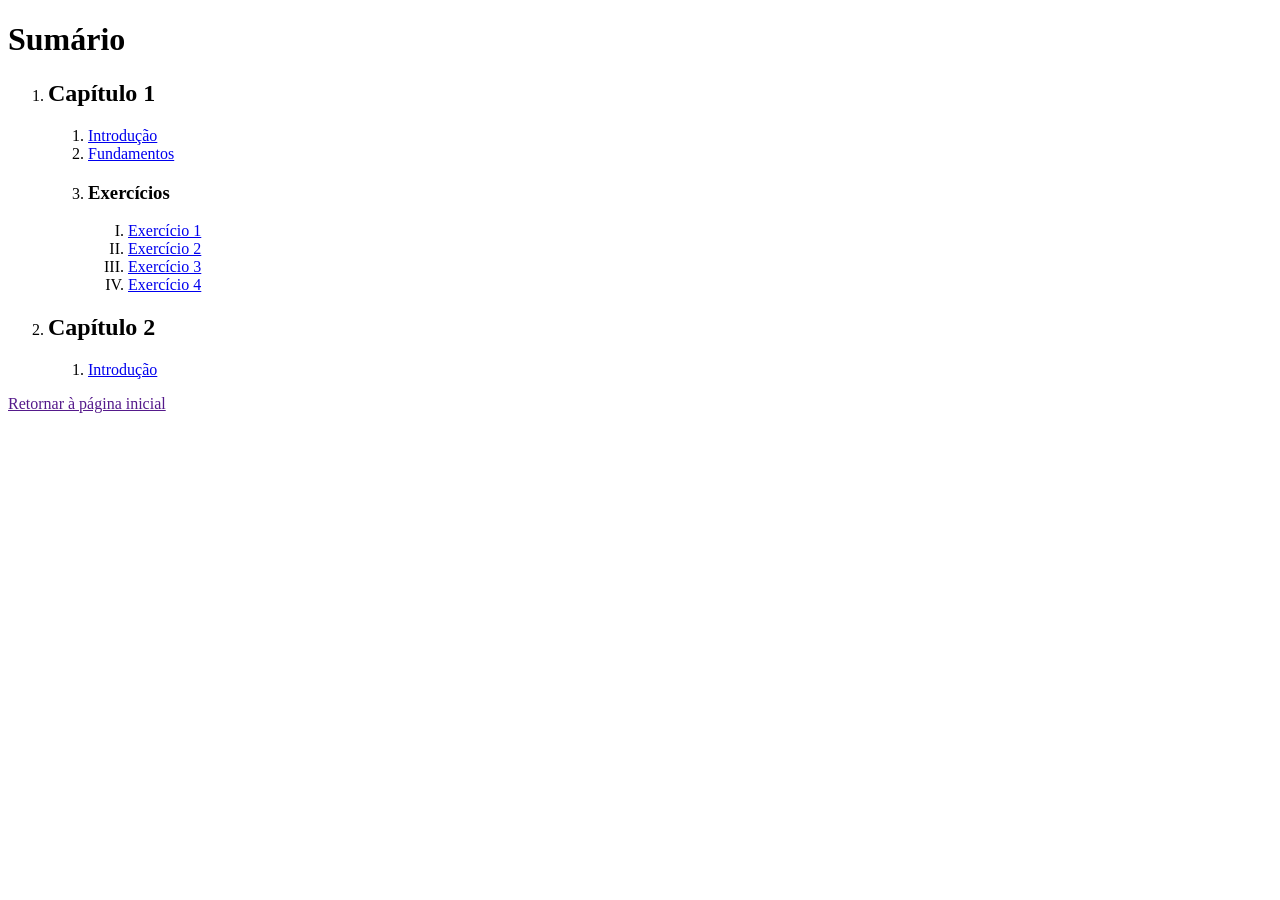
<file: sumario.html>
<!DOCTYPE html>
<html lang="pt-BR">
  <head>
    <meta charset="utf-8" />
    <meta name="viewport" content="width=device-width, initial-scale=1" />
    <meta name="author" content="José Guilherme" />
    <title>Sumário</title>
  </head>
  <body>
    <header>
      <h1>Sumário</h1>
    </header>
    <ol>
      <li>
        <h2>Capítulo 1</h2>
        <ol>
          <li><a href="/ExerciciosHTML/capitulo01/introducao.html">Introdução</a></li>
          <li><a href="/ExerciciosHTML/capitulo01/fundamentos.html">Fundamentos</a></li>
          <li>
            <h3>Exercícios</h3>
            <ol type="I">
              <li><a href="/ExerciciosHTML/capitulo01/exercicios/exercicio01.html">Exercício 1</a></li>
              <li><a href="/ExerciciosHTML/capitulo01/exercicios/exercicio02.html">Exercício 2</a></li>
              <li><a href="/ExerciciosHTML/capitulo01/exercicios/exercicio03.html">Exercício 3</a></li>
              <li><a href="/ExerciciosHTML/capitulo01/exercicios/exercicio04.html">Exercício 4</a></li>
            </ol>
          </li>
        </ol>
      </li>
      <li>
        <h2>Capítulo 2</h2>
        <ol>
          <li><a href="/ExerciciosHTML/capitulo02/introducao.html">Introdução</a></li>
        </ol>
      </li>
    </ol>
    <a href="">Retornar à página inicial</a>
  </body>
</html>
</file>
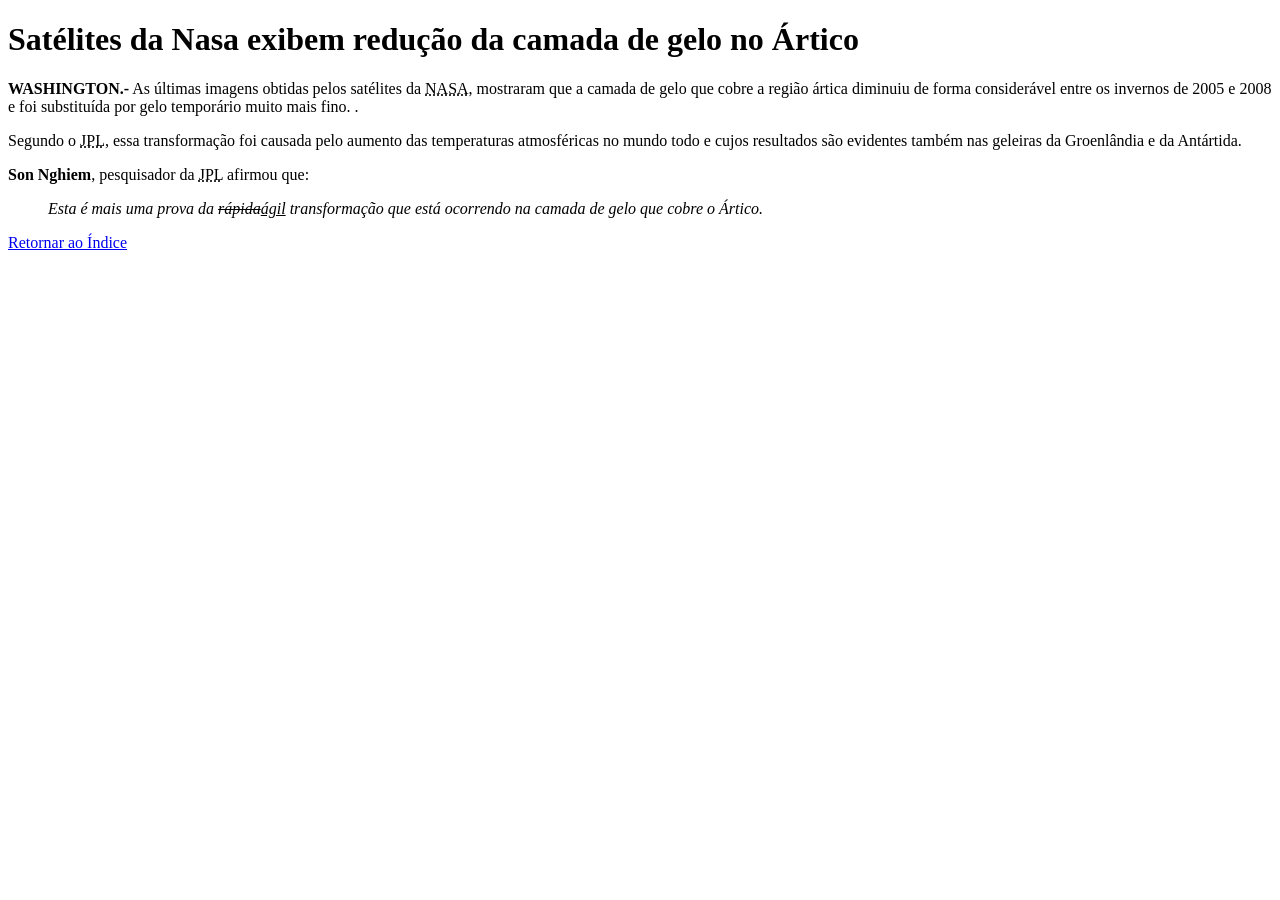
<file: capitulo01/fundamentos.html>
<!DOCTYPE html>
<html lang="pt-BR">
  <head>
    <meta charset="utf-8" />
    <meta name="viewport" content="width=device-width, initial-scale=1" />
    <meta name="author" content="José Guilherme" />
    <title>Fundamentos</title>
  </head>
  <body>
    <header>
      <h1>Satélites da Nasa exibem redução da camada de gelo no Ártico</h1>
    </header>

    <section>
      <p>
        <strong>WASHINGTON.-</strong> As últimas imagens obtidas pelos satélites
        da
        <abbr title="National Aeronautics and Space Administration">NASA</abbr>,
        mostraram que a camada de gelo que cobre a região ártica diminuiu de
        forma considerável entre os invernos de 2005 e 2008 e foi substituída
        por gelo temporário muito mais fino. .
      </p>

      <p>
        Segundo o
        <abbr title="Jet Propulsion Laboratory">JPL</abbr>, essa transformação
        foi causada pelo aumento das temperaturas atmosféricas no mundo todo e
        cujos resultados são evidentes também nas geleiras da Groenlândia e da
        Antártida.
      </p>

      <strong>Son Nghiem</strong>, pesquisador da
      <abbr title="Jet Propulsion Laboratory">JPL</abbr> afirmou que:
      <blockquote>
        <i
          >Esta é mais uma prova da <del>rápida</del
          ><ins>ágil</ins> transformação que está ocorrendo na camada de gelo
          que cobre o Ártico.</i
        >
      </blockquote>
    </section>

    <a href="/index.html">Retornar ao Índice</a>
  </body>
</html>
</file>
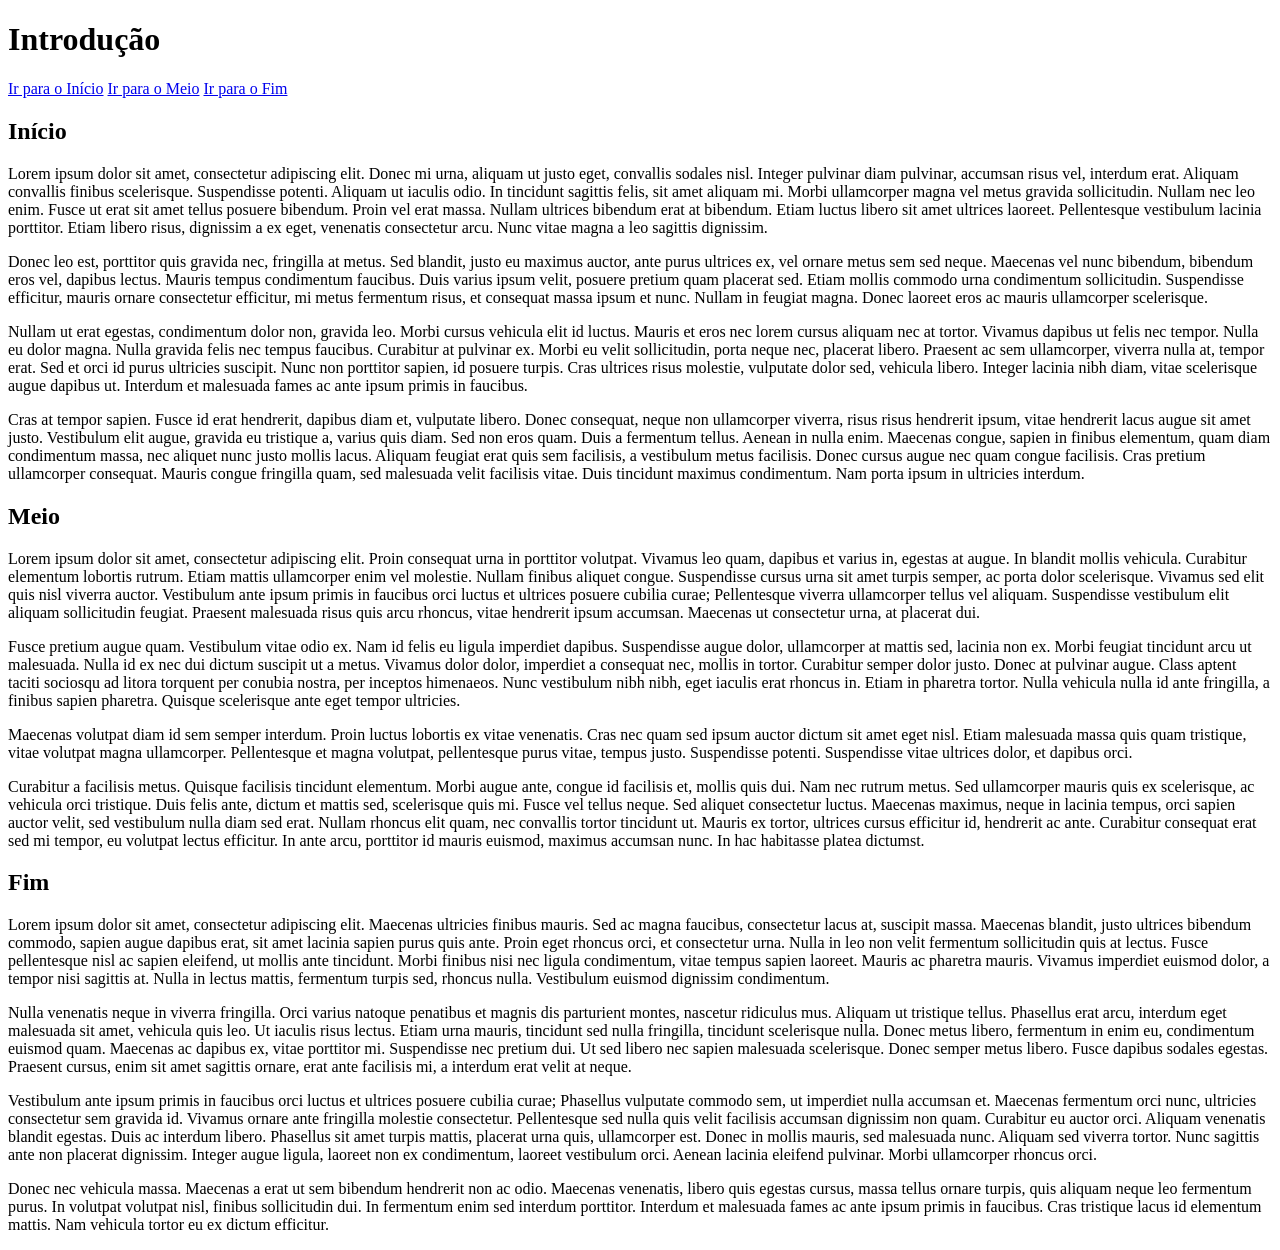
<file: capitulo01/introducao.html>
<!DOCTYPE html>
<html lang="pt-BR">
  <head>
    <meta charset="utf-8" />
    <meta name="viewport" content="width=device-width, initial-scale=1" />
    <meta name="author" content="José Guilherme" />
    <title>Introdução</title>
  </head>
  <body>
    <header>
      <h1>Introdução</h1>
    </header>
    <div>
      <a href="#inicio">Ir para o Início</a>
      <a href="#meio">Ir para o Meio</a>
      <a href="#fim">Ir para o Fim</a>
    </div>
    <section id="inicio">
      <h2>Início</h2>
      <p>
        Lorem ipsum dolor sit amet, consectetur adipiscing elit. Donec mi urna,
        aliquam ut justo eget, convallis sodales nisl. Integer pulvinar diam
        pulvinar, accumsan risus vel, interdum erat. Aliquam convallis finibus
        scelerisque. Suspendisse potenti. Aliquam ut iaculis odio. In tincidunt
        sagittis felis, sit amet aliquam mi. Morbi ullamcorper magna vel metus
        gravida sollicitudin. Nullam nec leo enim. Fusce ut erat sit amet tellus
        posuere bibendum. Proin vel erat massa. Nullam ultrices bibendum erat at
        bibendum. Etiam luctus libero sit amet ultrices laoreet. Pellentesque
        vestibulum lacinia porttitor. Etiam libero risus, dignissim a ex eget,
        venenatis consectetur arcu. Nunc vitae magna a leo sagittis dignissim.
      </p>

      <p>
        Donec leo est, porttitor quis gravida nec, fringilla at metus. Sed
        blandit, justo eu maximus auctor, ante purus ultrices ex, vel ornare
        metus sem sed neque. Maecenas vel nunc bibendum, bibendum eros vel,
        dapibus lectus. Mauris tempus condimentum faucibus. Duis varius ipsum
        velit, posuere pretium quam placerat sed. Etiam mollis commodo urna
        condimentum sollicitudin. Suspendisse efficitur, mauris ornare
        consectetur efficitur, mi metus fermentum risus, et consequat massa
        ipsum et nunc. Nullam in feugiat magna. Donec laoreet eros ac mauris
        ullamcorper scelerisque.
      </p>

      <p>
        Nullam ut erat egestas, condimentum dolor non, gravida leo. Morbi cursus
        vehicula elit id luctus. Mauris et eros nec lorem cursus aliquam nec at
        tortor. Vivamus dapibus ut felis nec tempor. Nulla eu dolor magna. Nulla
        gravida felis nec tempus faucibus. Curabitur at pulvinar ex. Morbi eu
        velit sollicitudin, porta neque nec, placerat libero. Praesent ac sem
        ullamcorper, viverra nulla at, tempor erat. Sed et orci id purus
        ultricies suscipit. Nunc non porttitor sapien, id posuere turpis. Cras
        ultrices risus molestie, vulputate dolor sed, vehicula libero. Integer
        lacinia nibh diam, vitae scelerisque augue dapibus ut. Interdum et
        malesuada fames ac ante ipsum primis in faucibus.
      </p>

      <p>
        Cras at tempor sapien. Fusce id erat hendrerit, dapibus diam et,
        vulputate libero. Donec consequat, neque non ullamcorper viverra, risus
        risus hendrerit ipsum, vitae hendrerit lacus augue sit amet justo.
        Vestibulum elit augue, gravida eu tristique a, varius quis diam. Sed non
        eros quam. Duis a fermentum tellus. Aenean in nulla enim. Maecenas
        congue, sapien in finibus elementum, quam diam condimentum massa, nec
        aliquet nunc justo mollis lacus. Aliquam feugiat erat quis sem
        facilisis, a vestibulum metus facilisis. Donec cursus augue nec quam
        congue facilisis. Cras pretium ullamcorper consequat. Mauris congue
        fringilla quam, sed malesuada velit facilisis vitae. Duis tincidunt
        maximus condimentum. Nam porta ipsum in ultricies interdum.
      </p>
    </section>
    <section id="meio">
      <h2>Meio</h2>
      <p>
        Lorem ipsum dolor sit amet, consectetur adipiscing elit. Proin consequat
        urna in porttitor volutpat. Vivamus leo quam, dapibus et varius in,
        egestas at augue. In blandit mollis vehicula. Curabitur elementum
        lobortis rutrum. Etiam mattis ullamcorper enim vel molestie. Nullam
        finibus aliquet congue. Suspendisse cursus urna sit amet turpis semper,
        ac porta dolor scelerisque. Vivamus sed elit quis nisl viverra auctor.
        Vestibulum ante ipsum primis in faucibus orci luctus et ultrices posuere
        cubilia curae; Pellentesque viverra ullamcorper tellus vel aliquam.
        Suspendisse vestibulum elit aliquam sollicitudin feugiat. Praesent
        malesuada risus quis arcu rhoncus, vitae hendrerit ipsum accumsan.
        Maecenas ut consectetur urna, at placerat dui.
      </p>

      <p>
        Fusce pretium augue quam. Vestibulum vitae odio ex. Nam id felis eu
        ligula imperdiet dapibus. Suspendisse augue dolor, ullamcorper at mattis
        sed, lacinia non ex. Morbi feugiat tincidunt arcu ut malesuada. Nulla id
        ex nec dui dictum suscipit ut a metus. Vivamus dolor dolor, imperdiet a
        consequat nec, mollis in tortor. Curabitur semper dolor justo. Donec at
        pulvinar augue. Class aptent taciti sociosqu ad litora torquent per
        conubia nostra, per inceptos himenaeos. Nunc vestibulum nibh nibh, eget
        iaculis erat rhoncus in. Etiam in pharetra tortor. Nulla vehicula nulla
        id ante fringilla, a finibus sapien pharetra. Quisque scelerisque ante
        eget tempor ultricies.
      </p>

      <p>
        Maecenas volutpat diam id sem semper interdum. Proin luctus lobortis ex
        vitae venenatis. Cras nec quam sed ipsum auctor dictum sit amet eget
        nisl. Etiam malesuada massa quis quam tristique, vitae volutpat magna
        ullamcorper. Pellentesque et magna volutpat, pellentesque purus vitae,
        tempus justo. Suspendisse potenti. Suspendisse vitae ultrices dolor, et
        dapibus orci.
      </p>

      <p>
        Curabitur a facilisis metus. Quisque facilisis tincidunt elementum.
        Morbi augue ante, congue id facilisis et, mollis quis dui. Nam nec
        rutrum metus. Sed ullamcorper mauris quis ex scelerisque, ac vehicula
        orci tristique. Duis felis ante, dictum et mattis sed, scelerisque quis
        mi. Fusce vel tellus neque. Sed aliquet consectetur luctus. Maecenas
        maximus, neque in lacinia tempus, orci sapien auctor velit, sed
        vestibulum nulla diam sed erat. Nullam rhoncus elit quam, nec convallis
        tortor tincidunt ut. Mauris ex tortor, ultrices cursus efficitur id,
        hendrerit ac ante. Curabitur consequat erat sed mi tempor, eu volutpat
        lectus efficitur. In ante arcu, porttitor id mauris euismod, maximus
        accumsan nunc. In hac habitasse platea dictumst.
      </p>
    </section>
    <section id="fim">
      <h2>Fim</h2>
      <p>
        Lorem ipsum dolor sit amet, consectetur adipiscing elit. Maecenas
        ultricies finibus mauris. Sed ac magna faucibus, consectetur lacus at,
        suscipit massa. Maecenas blandit, justo ultrices bibendum commodo,
        sapien augue dapibus erat, sit amet lacinia sapien purus quis ante.
        Proin eget rhoncus orci, et consectetur urna. Nulla in leo non velit
        fermentum sollicitudin quis at lectus. Fusce pellentesque nisl ac sapien
        eleifend, ut mollis ante tincidunt. Morbi finibus nisi nec ligula
        condimentum, vitae tempus sapien laoreet. Mauris ac pharetra mauris.
        Vivamus imperdiet euismod dolor, a tempor nisi sagittis at. Nulla in
        lectus mattis, fermentum turpis sed, rhoncus nulla. Vestibulum euismod
        dignissim condimentum.
      </p>

      <p>
        Nulla venenatis neque in viverra fringilla. Orci varius natoque
        penatibus et magnis dis parturient montes, nascetur ridiculus mus.
        Aliquam ut tristique tellus. Phasellus erat arcu, interdum eget
        malesuada sit amet, vehicula quis leo. Ut iaculis risus lectus. Etiam
        urna mauris, tincidunt sed nulla fringilla, tincidunt scelerisque nulla.
        Donec metus libero, fermentum in enim eu, condimentum euismod quam.
        Maecenas ac dapibus ex, vitae porttitor mi. Suspendisse nec pretium dui.
        Ut sed libero nec sapien malesuada scelerisque. Donec semper metus
        libero. Fusce dapibus sodales egestas. Praesent cursus, enim sit amet
        sagittis ornare, erat ante facilisis mi, a interdum erat velit at neque.
      </p>

      <p>
        Vestibulum ante ipsum primis in faucibus orci luctus et ultrices posuere
        cubilia curae; Phasellus vulputate commodo sem, ut imperdiet nulla
        accumsan et. Maecenas fermentum orci nunc, ultricies consectetur sem
        gravida id. Vivamus ornare ante fringilla molestie consectetur.
        Pellentesque sed nulla quis velit facilisis accumsan dignissim non quam.
        Curabitur eu auctor orci. Aliquam venenatis blandit egestas. Duis ac
        interdum libero. Phasellus sit amet turpis mattis, placerat urna quis,
        ullamcorper est. Donec in mollis mauris, sed malesuada nunc. Aliquam sed
        viverra tortor. Nunc sagittis ante non placerat dignissim. Integer augue
        ligula, laoreet non ex condimentum, laoreet vestibulum orci. Aenean
        lacinia eleifend pulvinar. Morbi ullamcorper rhoncus orci.
      </p>

      <p>
        Donec nec vehicula massa. Maecenas a erat ut sem bibendum hendrerit non
        ac odio. Maecenas venenatis, libero quis egestas cursus, massa tellus
        ornare turpis, quis aliquam neque leo fermentum purus. In volutpat
        volutpat nisl, finibus sollicitudin dui. In fermentum enim sed interdum
        porttitor. Interdum et malesuada fames ac ante ipsum primis in faucibus.
        Cras tristique lacus id elementum mattis. Nam vehicula tortor eu ex
        dictum efficitur.
      </p>
    </section>
  </body>
</html>
</file>
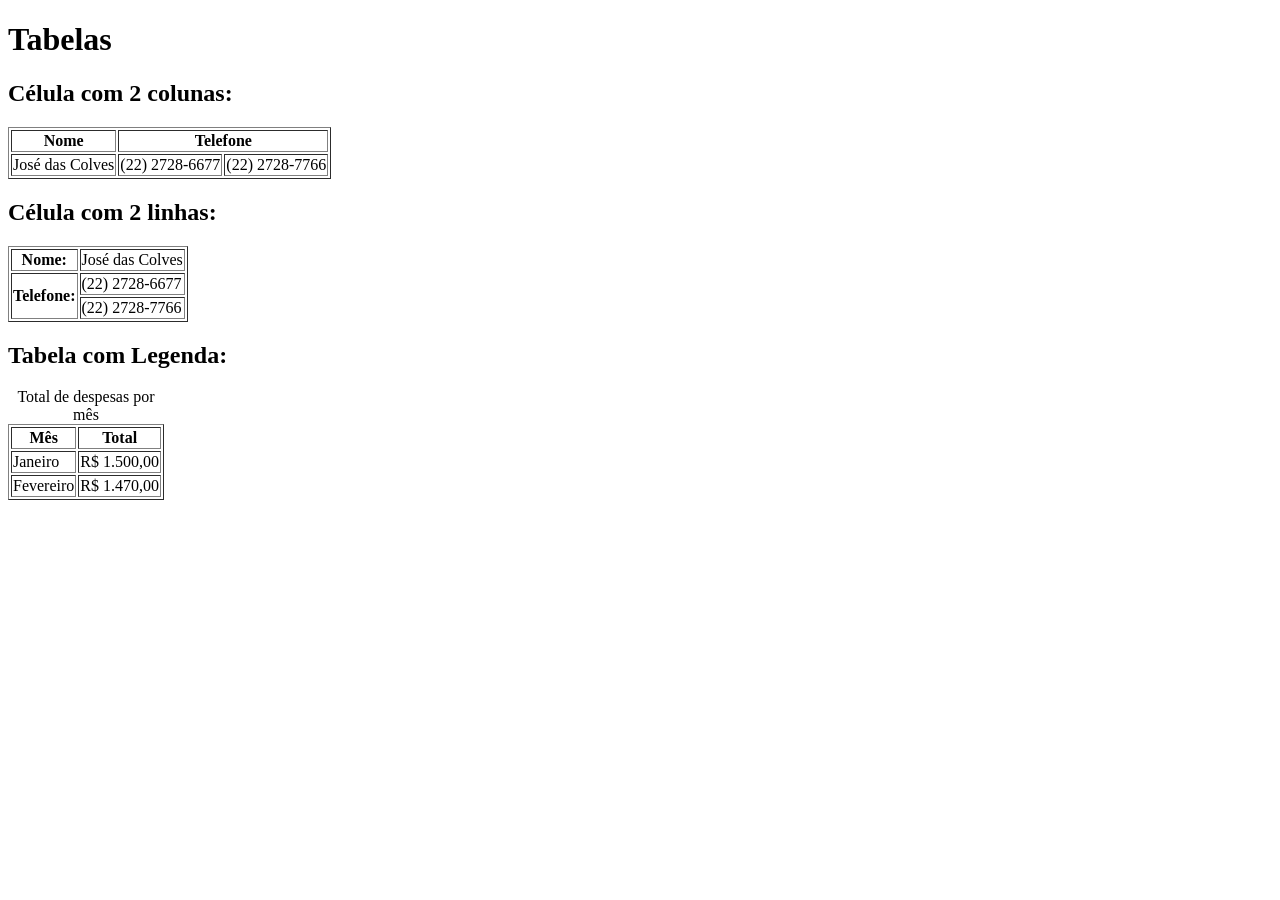
<file: capitulo01/exercicios/exercicio01.html>
<!DOCTYPE html>
<html lang="pt-BR">
  <head>
    <meta charset="utf-8" />
    <meta name="viewport" content="width=device-width, initial-scale=1" />
    <meta name="author" content="José Guilherme" />
    <title>Exercício 1</title>
  </head>
  <body>
    <header><h1>Tabelas</h1></header>

    <section>
      <h2>Célula com 2 colunas:</h2>
      <table border="1">
        <tr>
          <th>Nome</th>
          <th colspan="2">Telefone</th>
        </tr>
        <tr>
          <td>José das Colves</td>
          <td>(22) 2728-6677</td>
          <td>(22) 2728-7766</td>
        </tr>
      </table>
    </section>

    <section>
      <h2>Célula com 2 linhas:</h2>

      <table border="1">
        <tr>
          <th>Nome:</th>
          <td>José das Colves</td>
        </tr>

        <tr>
          <th rowspan="2">Telefone:</th>
          <td>(22) 2728-6677</td>
        </tr>

        <tr>
          <td>(22) 2728-7766</td>
        </tr>
      </table>
    </section>

    <section>
      <h2>Tabela com Legenda:</h2>
      <table border="1">
        <caption>
          Total de despesas por mês
        </caption>
        <tr>
          <th>Mês</th>
          <th>Total</th>
        </tr>
        <tr>
          <td>Janeiro</td>
          <td>R$ 1.500,00</td>
        </tr>
        <tr>
          <td>Fevereiro</td>
          <td>R$ 1.470,00</td>
        </tr>
      </table>
    </section>
  </body>
</html>
</file>
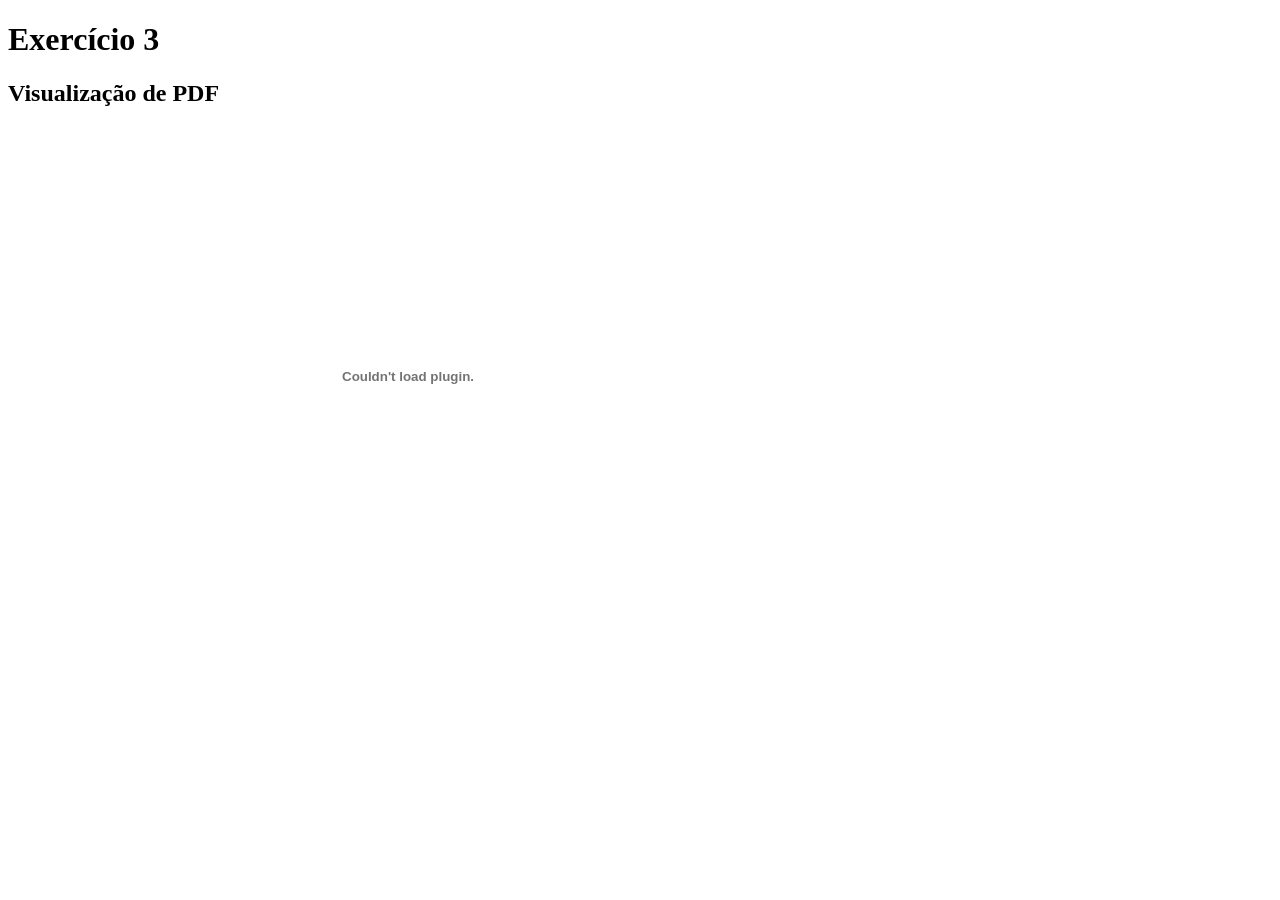
<file: capitulo01/exercicios/exercicio03.html>
<!DOCTYPE html>
<html lang="pt-BR">
  <head>
    <meta charset="utf-8" />
    <meta name="viewport" content="width=device-width, initial-scale=1" />
    <meta name="author" content="José Guilherme" />
    <title>Exercício 3</title>
  </head>
  <body>
    <header>
      <h1>Exercício 3</h1>
    </header>

    <section>
      <h2>Visualização de PDF</h2>
      <object
        data="https://docs.marklogic.com/guide/node-dev.pdf"
        width="800"
        height="500"
      ></object>
    </section>
  </body>
</html>
</file>
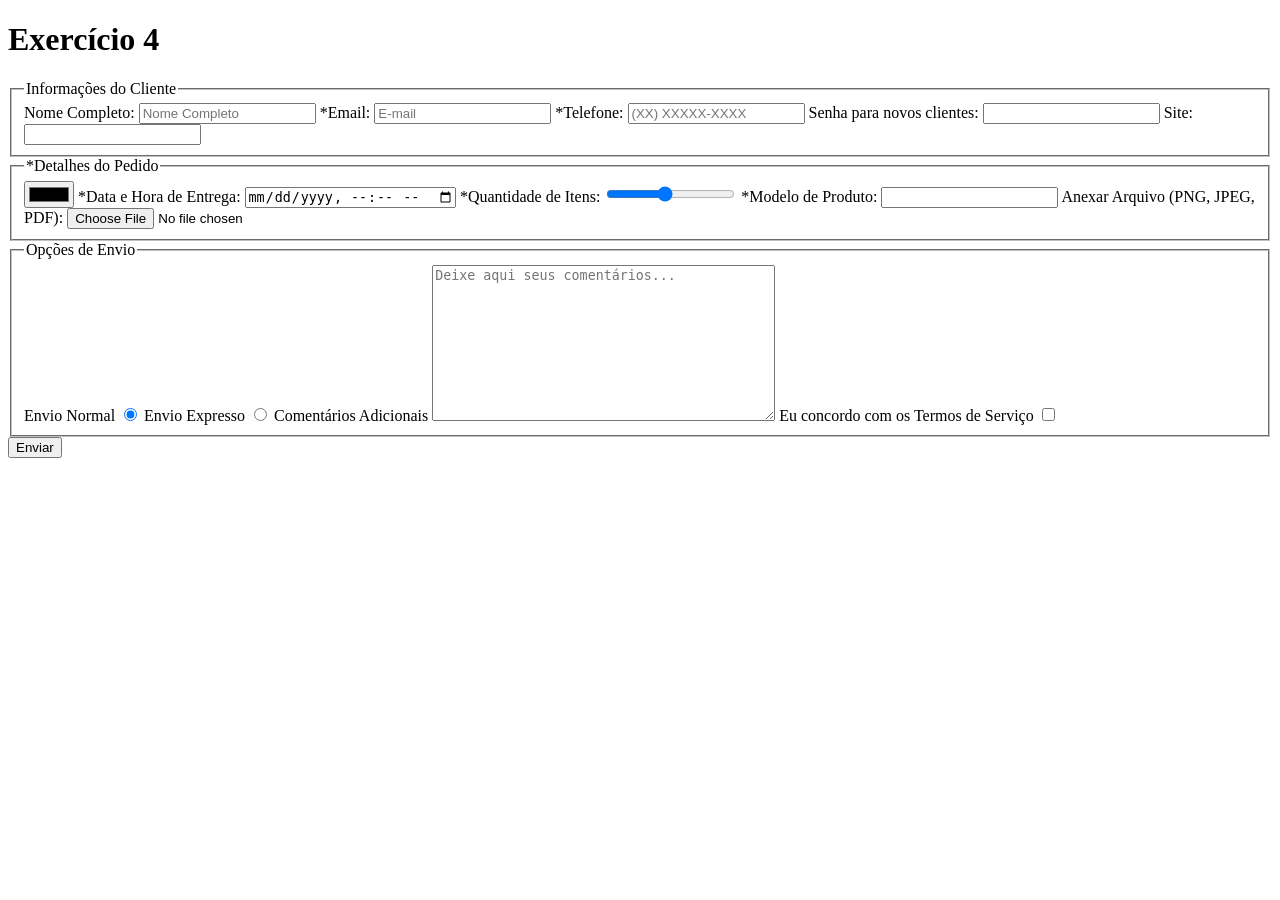
<file: capitulo01/exercicios/exercicio04.html>
<!DOCTYPE html>
<html lang="pt-BR">
  <head>
    <meta charset="utf-8" />
    <meta name="viewport" content="width=device-width, initial-scale=1" />
    <meta name="author" content="José Guilherme" />
    <title>Exercício 4</title>
  </head>
  <body>
    <header>
      <h1>Exercício 4</h1>
    </header>

    <section>
      <form action="https://postman-echo.com/post" method="post" enctype="multipart/form-data">
        <fieldset>
          <legend>Informações do Cliente</legend>
          <label for="nome">Nome Completo:</label>
          <input
            id="nome"
            required
            type="text"
            name="nome"
            title="Nome Completo"
            placeholder="Nome Completo"
          />
          <label for="email">*Email:</label>
          <input
            id="email"
            required
            type="email"
            name="email"
            title="E-mail"
            placeholder="E-mail"
            autocomplete="email"
          />
          <label for="telefone">*Telefone:</label>
          <input
            id="telefone"
            required
            type="tel"
            name="telefone"
            title="Utilize a formatação (XX) XXXXX-XXXX"
            placeholder="(XX) XXXXX-XXXX"
            autocomplete="tel"
            pattern="\(\d{2}\)\s?\d{5}-\d{4}"
          />

          <label for="senha">Senha para novos clientes:</label>
          <input
            id="senha"
            type="password"
            name="senha"
            title="A senha deve ter 8+ caracteres, com pelo menos uma letra maiúscula, uma minúscula e um dígito."
            pattern="(?=.*[a-z])(?=.*[A-Z])(?=.*\d).{8,}"
          />

          <label for="site">Site:</label>
          <input
            id="site"
            type="url"
            name="site"
            title="Insira um URL válido."
          />
        </fieldset>

        <fieldset>
          <legend>*Detalhes do Pedido</legend>
          <input
            id="cor"
            type="color"
            name="cor"
            title="Cor Preferencial do Produto"
          />
          <label for="data">*Data e Hora de Entrega:</label>
          <input
            required
            id="data"
            type="datetime-local"
            name="data"
            title="Selecione uma data para a entrega"
            min="2026-01-01"
            max="2026-12-31"
          />

          <label for="quantidade">*Quantidade de Itens:</label>
          <input
            required
            id="quantidade"
            type="range"
            name="quantidade"
            title="Insira a quantidade de itens desejada"
            value="5"
            min="1"
            max="10"
          />

          <label for="modelo_selecionado">*Modelo de Produto:</label>
          <input
            required
            id="modelo_selecionado"
            name="modelo_selecionado"
            type="text"
            list="modelos_disponiveis"
          />

          <datalist id="modelos_disponiveis">
            <option value="laptop_pro">Laptop Pro</option>
            <option value="tablet_slim">Tablet Slim</option>
            <option value="smartwatch_x">Smartwatch X</option>
          </datalist>

          <label for="anexo">Anexar Arquivo (PNG, JPEG, PDF):</label>
          <input
            required
            type="file"
            id="anexo"
            name="anexo"
            accept="image/png, image/jpeg, .pdf"
          />
        </fieldset>

        <fieldset>
          <legend>Opções de Envio</legend>

          <label for="envio_normal">Envio Normal</label>
          <input
            id="envio_normal"
            type="radio"
            name="tipo_de_envio"
            value="envio_normal"
            checked
          />

          <label for="envio_expresso">Envio Expresso</label>
          <input
            id="envio_expresso"
            type="radio"
            name="tipo_de_envio"
            value="envio_expresso"
          />

          <label for="comentarios">Comentários Adicionais</label>
          <textarea
            required
            rows="10"
            cols="40"
            id="comentarios"
            name="comentarios"
            placeholder="Deixe aqui seus comentários..."
            maxlength="300"
            minlength="10"
          ></textarea>

          <label for="termos">Eu concordo com os Termos de Serviço</label>
          <input
            id="termos"
            required
            type="checkbox"
            name="termos"
            value="concordar"
          />
        </fieldset>

        <button type="submit">Enviar</button>
      </form>
    </section>
  </body>
</html>
</file>
